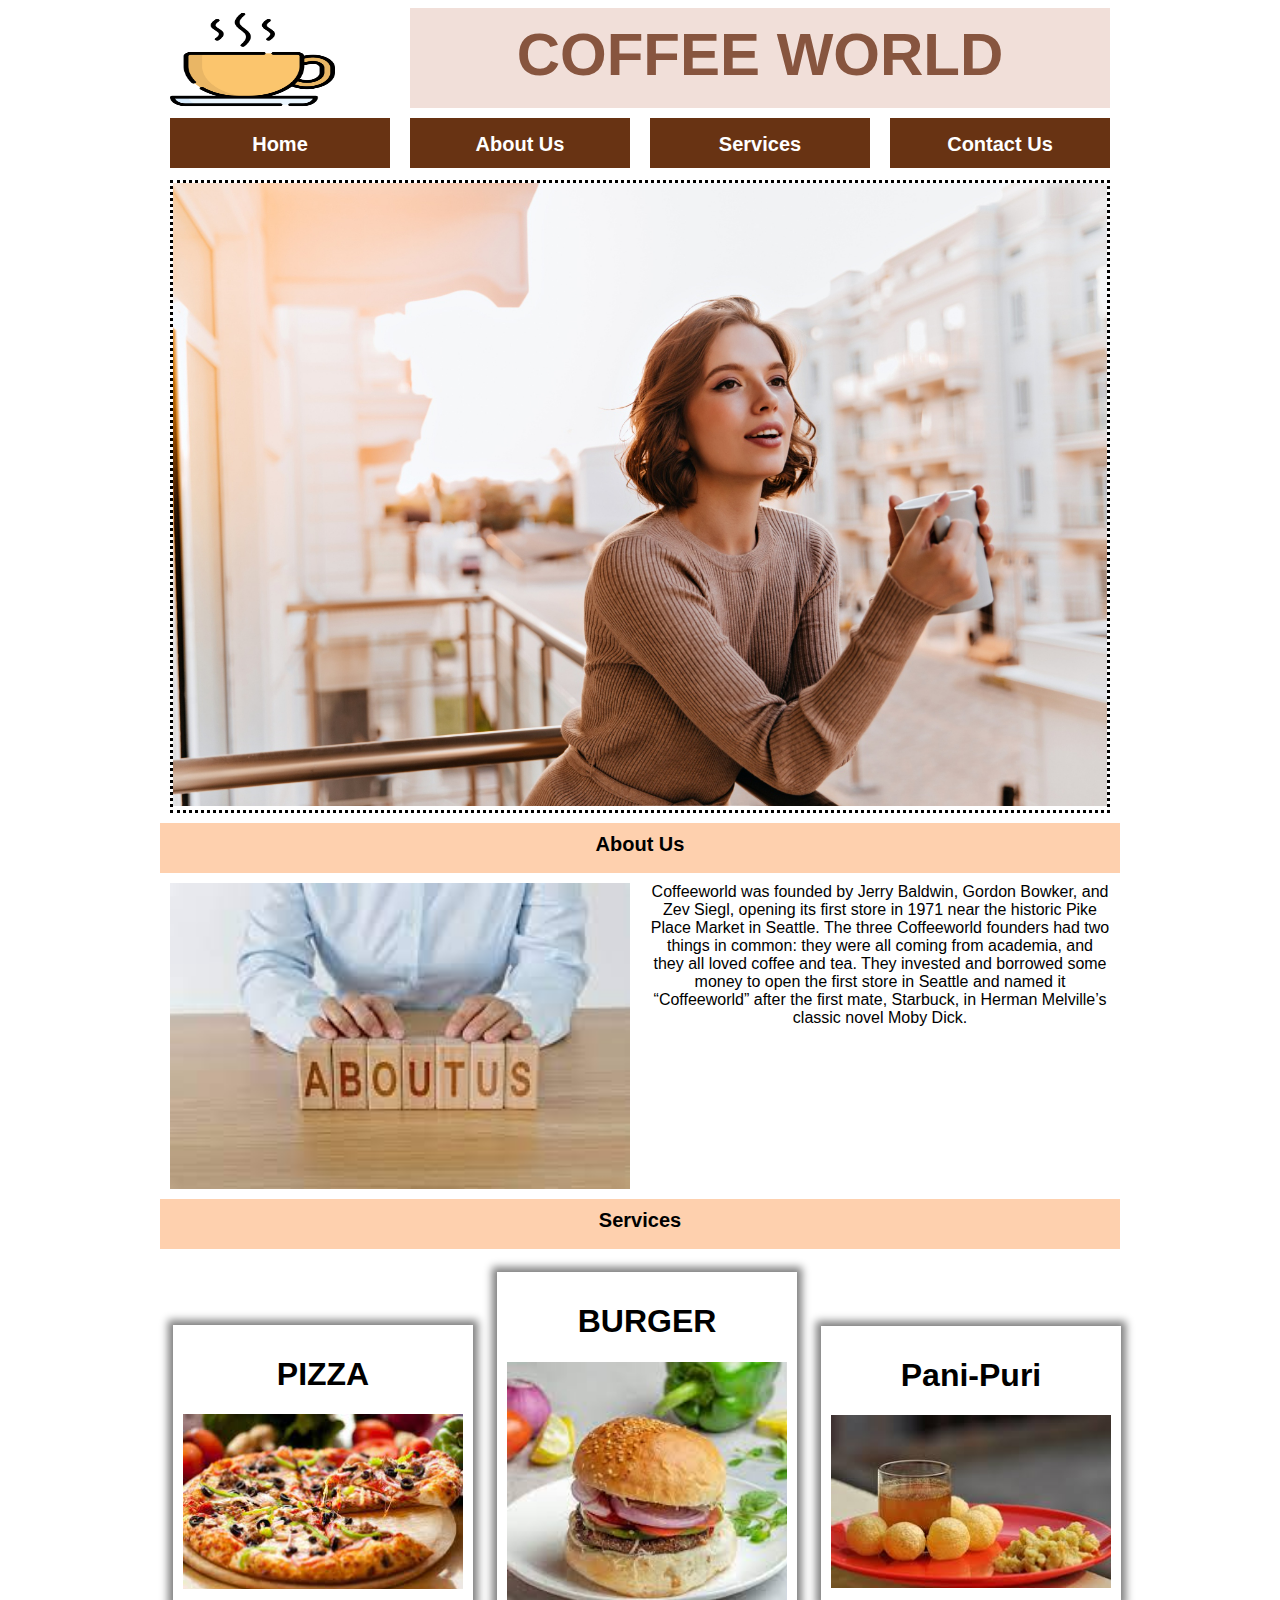
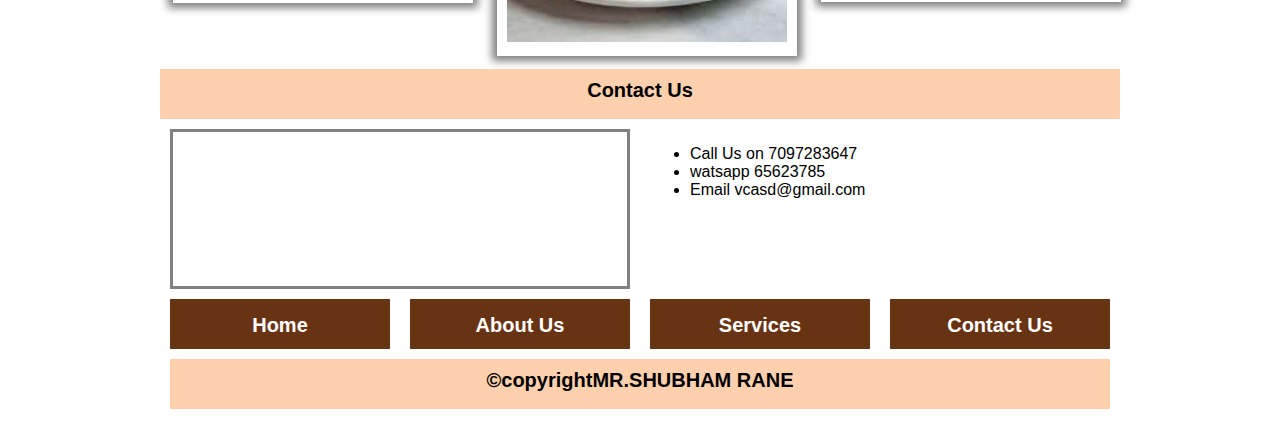
<file: index.html>
<!DOCTYPE html>
<html lang="en">

<head>
    <meta charset="UTF-8">
    <meta http-equiv="X-UA-Compatible" content="IE=edge">
    <meta name="viewport" content="width=device-width, initial-scale=1.0">
    <link rel="icon" type="image/x-icon" href="Assets/PHOTOS/logo.png">
    <link rel="stylesheet" href="Assets/CSS/960_12_col.css">
    <link rel="stylesheet" href="Assets/CSS/MYSTYLE.CSS">
    <title>HOME</title>
    <script>
        function index(){
            window.location.href = 'index.html';
        }
    </script>
</head>

<BODY>

    <DIV class="container_12">

        <DIV CLASS="grid_3 MLOGO">
            <img src="Assets/PHOTOS/logo.png" height="100%" width="75%">

        </DIV>
        <div class="grid_9 cname">
            COFFEE WORLD
        </div>
        <div class="clear">

        </div>
        <div class="grid_3 menu"> <a href="index.html" target="_blank"> Home </a></div>
        <div class="grid_3 menu"> <a href="aboutus.html" target="_blank"> About Us</a> </div>
        <div class="grid_3 menu"><a href="Service.html" target="_blank"> Services</a> </div>
        <div class="grid_3 menu"><a href="contact us.html" target="_blank"> Contact Us</a> </div>
        <div class="clear">

        </div>

        <div class="grid_12 border" style="margin-top:12px;">
            <img src="Assets/PHOTOS/home-bg.jpg" alt="image" width="100%" height="100%">
        </div>
        <div class="clear"></div>
        <div class="section"> About Us</div>
        <div class="clear"></div>
        <div class="grid_6 about">
            <img src="Assets/PHOTOS/food4.jpeg" height="100%" width="100%">
        </div>
        <div class="grid_6 about">
            Coffeeworld was founded by Jerry Baldwin, Gordon Bowker, and Zev Siegl, opening its first store in 1971 near
            the historic Pike Place Market in Seattle. The three Coffeeworld founders had two things in common: they
            were all coming from academia, and they all loved coffee and tea. They invested and borrowed some money to
            open the first store in Seattle and named it “Coffeeworld” after the first mate, Starbuck, in Herman
            Melville’s classic novel Moby Dick.
        </div>
        <div class="clear"></div>
        <div class="section">Services</div>
        <div class="clear"></div>

        <TABLE>
            <TR>
                <TH>
                    <div class="grid_4 services">
                        <h1 style="text-align: center;">PIZZA</h1><img src="Assets/PHOTOS/pizza.jpeg" alt="image"
                            height="100%" width="100%">
                    </div>
                </TH>
                <TH>
                    <div class="grid_4 services">
                        <h1 style="text-align:center;">BURGER</h1> <img src="Assets/PHOTOS/burger.jpeg" alt="image"
                            height="100%" width="100%">
                    </div>
                </TH>
                <TH>
                    <div class="grid_4 services">
                        <h1 style="text-align:center;">Pani-Puri</h1> <img src="Assets/PHOTOS/puri.jpeg" alt="image"
                            height="100%" width="100%">
                    </div>
                </TH>
            </TR>
        </TABLE>
        <div class="clear"></div>
        <div class="section">Contact Us</div>
        <div class="clear"></div>
        <div class="grid_6" STYLE="border:solid grey">
            <iframe
                src="https://www.google.com/maps/embed?pb=!1m14!1m8!1m3!1d15072.69270255503!2d72.9742331!3d19.1876371!3m2!1i1024!2i768!4f13.1!3m3!1m2!1s0x0%3A0x89ff617b4a6cbf6f!2sItvedant%20Education%20Pvt.%20Ltd%20-%20Thane!5e0!3m2!1sen!2sin!4v1655443759677!5m2!1sen!2sin"
                width="100%" height="100%" style="border:0;" allowfullscreen="" loading="lazy"
                referrerpolicy="no-referrer-when-downgrade"></iframe>
        </div>
        <div class="grid_6">
            <ul>
                <li>Call Us on 7097283647</li>
                <li>watsapp 65623785</li>
                <li>Email vcasd@gmail.com</li>
            </ul>
        </div>
        <div class="clear"></div>
        <div class="grid_3 menu"> <a href="index.html" target="_blank"> Home </a></div>
        <div class="grid_3 menu"> <a href="aboutus.html" target="_blank">About Us</a></div>
        <div class="grid_3 menu"><a href="Service.html" target="_blank"> Services</a> </div>
        <div class="grid_3 menu"><a href="contact us.html" target="_blank"> Contact Us</a> </div>
        <div class="clear"></div>
        <div class="grid_12 section">&copy;copyright<span>MR.SHUBHAM RANE</span></div>

    </DIV> <!-- >main container -->

</BODY>
</html>
</file>
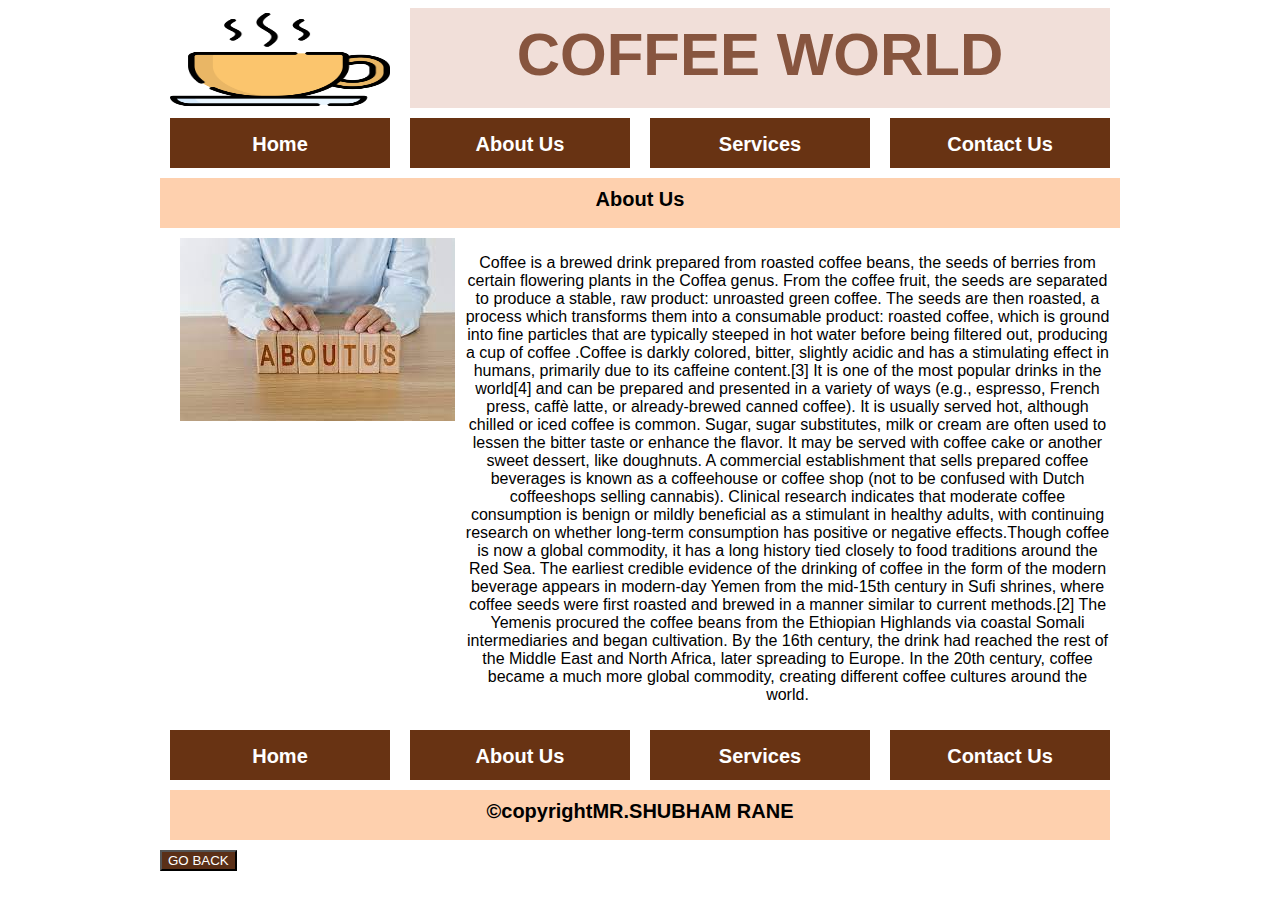
<file: aboutus.html>
<!DOCTYPE html>
<html lang="en">

<head>
    <meta charset="UTF-8">
    <meta http-equiv="X-UA-Compatible" content="IE=edge">
    <meta name="viewport" content="width=device-width, initial-scale=1.0">
    <title>ABOUT US</title>
    <link rel="icon" type="image/x-icon" href="Assets/PHOTOS/logo.png">
    <link rel="stylesheet" href="Assets/CSS/960_12_col.css">
    <link rel="stylesheet" href="Assets/CSS/MYSTYLE.CSS">
    <script>
        function index(){
            window.location.href = 'index.html';
        }
    </script>

</head>

<body>
    <DIV class="container_12">
        <DIV CLASS="grid_3 MLOGO">
            <img src="Assets/PHOTOS/logo.png" height="100%" width="100%">

        </DIV>
        <div class="grid_9 cname">
            COFFEE WORLD
        </div>
        <div class="clear">

        </div>
        <div class="grid_3 menu"> <a href="index.html" target="_blank"> Home </a> </div>
        <div class="grid_3 menu"> <a href="aboutus.html" target="_blank"> About Us</a> </div>
        <div class="grid_3 menu"><a href="Service.html" target="_blank"> Services</a> </div>
        <div class="grid_3 menu"><a href="contact us.html" target="_blank"> Contact Us</a> </div>
        <div class="clear">

        </div>
        <div class="clear"></div>
        <div class="section"> About Us</div>
        <div class="clear"></div>
        <div class="grid_12 about">
            <img src="Assets/PHOTOS/food4.jpeg" height="100%" width="100%" class="grid_4">

            <p>Coffee is a brewed drink prepared from roasted coffee beans, the seeds of berries from certain flowering
                plants in the Coffea genus. From the coffee fruit, the seeds are separated to produce a stable, raw
                product: unroasted green coffee. The seeds are then roasted, a process which transforms them into a
                consumable product: roasted coffee, which is ground into fine particles that are typically steeped in
                hot water before being filtered out, producing a cup of coffee .Coffee is darkly colored, bitter, slightly acidic and has a stimulating effect in humans, primarily due
                to its caffeine content.[3] It is one of the most popular drinks in the world[4] and can be prepared and
                presented in a variety of ways (e.g., espresso, French press, caffè latte, or already-brewed canned
                coffee). It is usually served hot, although chilled or iced coffee is common. Sugar, sugar substitutes,
                milk or cream are often used to lessen the bitter taste or enhance the flavor. It may be served with
                coffee cake or another sweet dessert, like doughnuts. A commercial establishment that sells prepared
                coffee beverages is known as a coffeehouse or coffee shop (not to be confused with Dutch coffeeshops
                selling cannabis). Clinical research indicates that moderate coffee consumption is benign or mildly
                beneficial as a stimulant in healthy adults, with continuing research on whether long-term consumption
                has positive or negative effects.Though coffee is now a global commodity, it has a long history tied closely to food traditions around
                the Red Sea. The earliest credible evidence of the drinking of coffee in the form of the modern beverage
                appears in modern-day Yemen from the mid-15th century in Sufi shrines, where coffee seeds were first
                roasted and brewed in a manner similar to current methods.[2] The Yemenis procured the coffee beans from
                the Ethiopian Highlands via coastal Somali intermediaries and began cultivation. By the 16th century,
                the drink had reached the rest of the Middle East and North Africa, later spreading to Europe. In the
                20th century, coffee became a much more global commodity, creating different coffee cultures around the
                world.
            </p>
        </div>



        <div class="clear"></div>
        <div class="grid_3 menu"> <a href="index.html" target="_blank"> Home </a></div>
        <div class="grid_3 menu"> <a href="aboutus.html" target="_blank">About Us</a></div>
        <div class="grid_3 menu"><a href="Service.html" target="_blank"> Services</a> </div>
        <div class="grid_3 menu"><a href="contact us.html" target="_blank"> Contact Us</a> </div>
        <div class="clear"></div>
        <div class="grid_12 section">&copy;copyright<span>MR.SHUBHAM RANE</span></div>

        <button class="btn" onclick="index()">GO BACK </button>
    </DIV>
</body>

</html>
</file>
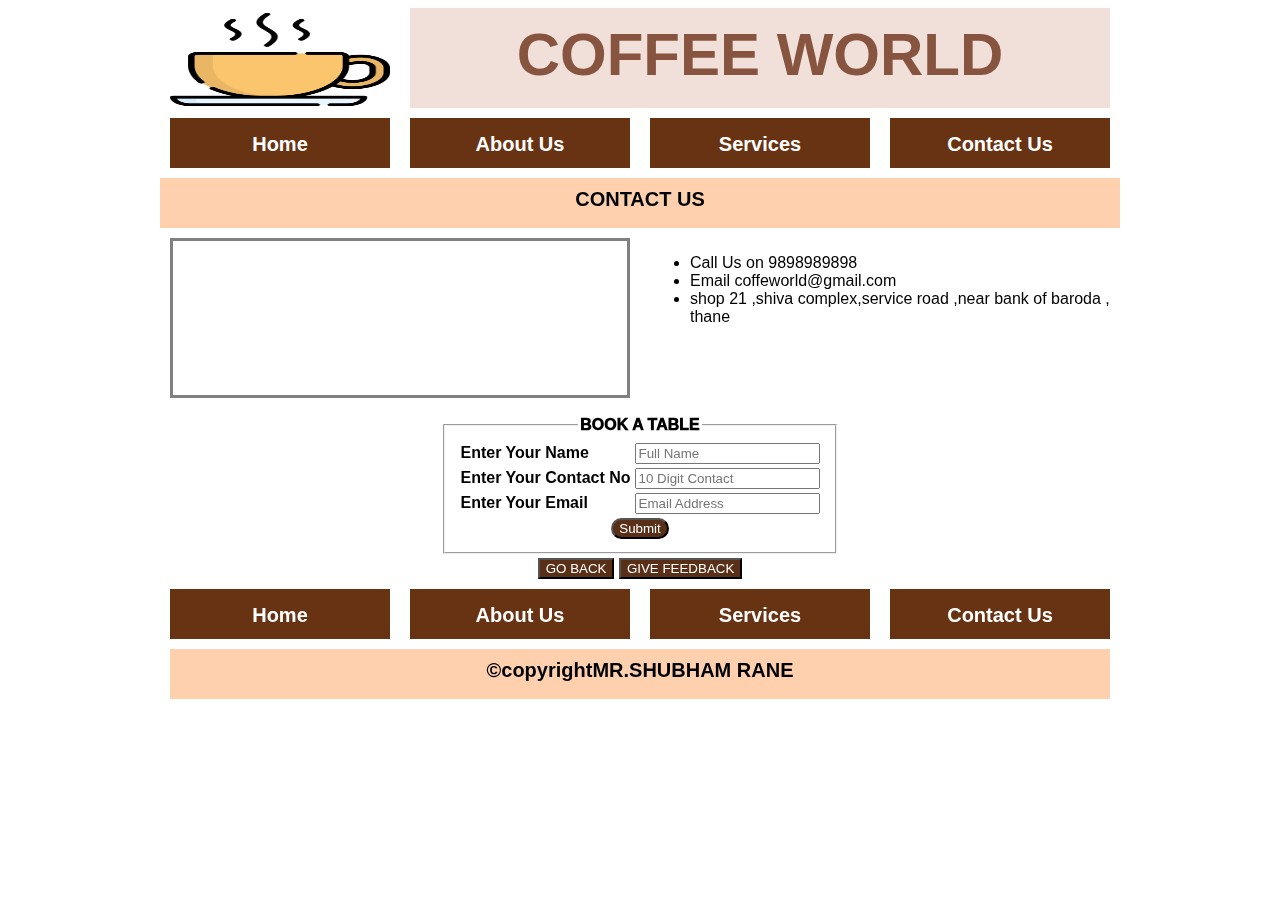
<file: contact us.html>
<!DOCTYPE html>
<html lang="en">

<head>
    <meta charset="UTF-8">
    <meta http-equiv="X-UA-Compatible" content="IE=edge">
    <meta name="viewport" content="width=device-width, initial-scale=1.0">
    <title>CONTACT US</title>
    <link rel="icon" type="image/x-icon" href="Assets/PHOTOS/logo.png">
    <link rel="stylesheet" href="Assets/CSS/960_12_col.css">
    <link rel="stylesheet" href="Assets/CSS/MYSTYLE.CSS">
    <script>
        function index(){
            window.location.href = 'index.html';
        }
        function feedback(){
            window.location.href = 'feedback2.html';
        }
    </script>

</head>

<body>
    <DIV class="container_12">
        <DIV CLASS="grid_3 MLOGO">
            <img src="Assets/PHOTOS/logo.png" height="100%" width="100%">

        </DIV>
        <div class="grid_9 cname">
            COFFEE WORLD
        </div>
        <div class="clear">

        </div>
        <div class="grid_3 menu"> <a href="index.html" target="_blank"> Home </a> </div>
        <div class="grid_3 menu"> <a href="aboutus.html" target="_blank"> About Us</a> </div>
        <div class="grid_3 menu"><a href="Service.html" target="_blank"> Services</a> </div>
        <div class="grid_3 menu"><a href="contact us.html" target="_blank"> Contact Us</a> </div>
        <div class="clear">

        </div>
        <div class="clear"></div>
        <div class="section"> CONTACT US </div>
        <div class="clear"></div>
        <div class="grid_6" STYLE="border:solid grey">
            <iframe
                src="https://www.google.com/maps/embed?pb=!1m14!1m8!1m3!1d15072.69270255503!2d72.9742331!3d19.1876371!3m2!1i1024!2i768!4f13.1!3m3!1m2!1s0x0%3A0x89ff617b4a6cbf6f!2sItvedant%20Education%20Pvt.%20Ltd%20-%20Thane!5e0!3m2!1sen!2sin!4v1655443759677!5m2!1sen!2sin"
                width="100%" height="100%" style="border:0;" allowfullscreen="" loading="lazy"
                referrerpolicy="no-referrer-when-downgrade"></iframe>
        </div>
        <div class="grid_6">
            <ul>
                <li>Call Us on 9898989898</li>
                <li>Email coffeworld@gmail.com</li>
                <li>shop 21 ,shiva complex,service road ,near bank of baroda , thane </li>
            </ul>
        </div>
        <div class="clear"></div>
        <BR>
        <div align="center">
            <form class="grid_12 table">
                <form action="">
                    <fieldset style="font-weight: 1000; display: inline-block; border: 2; ">
                        <legend align="center" style="color: black;">BOOK A TABLE </legend>
                        <table>
                            <tr>
                                <th align="left"><label for="nm">Enter Your Name</label></th>
                                <td><input type="text" name="nm" id="nm" placeholder="Full Name" required></td>
                            </tr>
                            <tr>
                                <th align="left"><label for="cn">Enter Your Contact No</label></th>
                                <td><input type="number" pattern="[0-9]{10}" name="cn" id="cn"
                                        placeholder="10 Digit Contact" required></td>
                            </tr>
                            <tr>
                                <th align="left"><label for="em">Enter Your Email</label></th>
                                <td><input type="email" name="em" id="em" placeholder="Email Address" required></td>
                            </tr>
                            <tr>

                                <th colspan="2"><button class="btn submitbtn" type="Submit"
                                        style="border-radius: 34px;"> Submit</button></th>
                            </tr>
                        </table>
                    </fieldset>
                </form>
        </div>
        <div class="clear">
        </div>
        <DIV ALIGN="MIDDLE">


            <button class="btn" onclick="index()">GO BACK </button>

            <button class="btn" onclick="feedback()"> GIVE FEEDBACK</button>

        </DIV>
        
        <div class="clear"></div>
        <div class="grid_3 menu"> <a href="index.html" target="_blank"> Home </a></div>
        <div class="grid_3 menu"> <a href="aboutus.html" target="_blank">About Us</a></div>
        <div class="grid_3 menu"><a href="Service.html" target="_blank"> Services</a> </div>
        <div class="grid_3 menu"><a href="contact us.html" target="_blank"> Contact Us</a> </div>
        <div class="clear"></div>
        <div class="grid_12 section">&copy;copyright<span>MR.SHUBHAM RANE</span></div>

            
        
    </DIV>

</body>

</html>
</file>
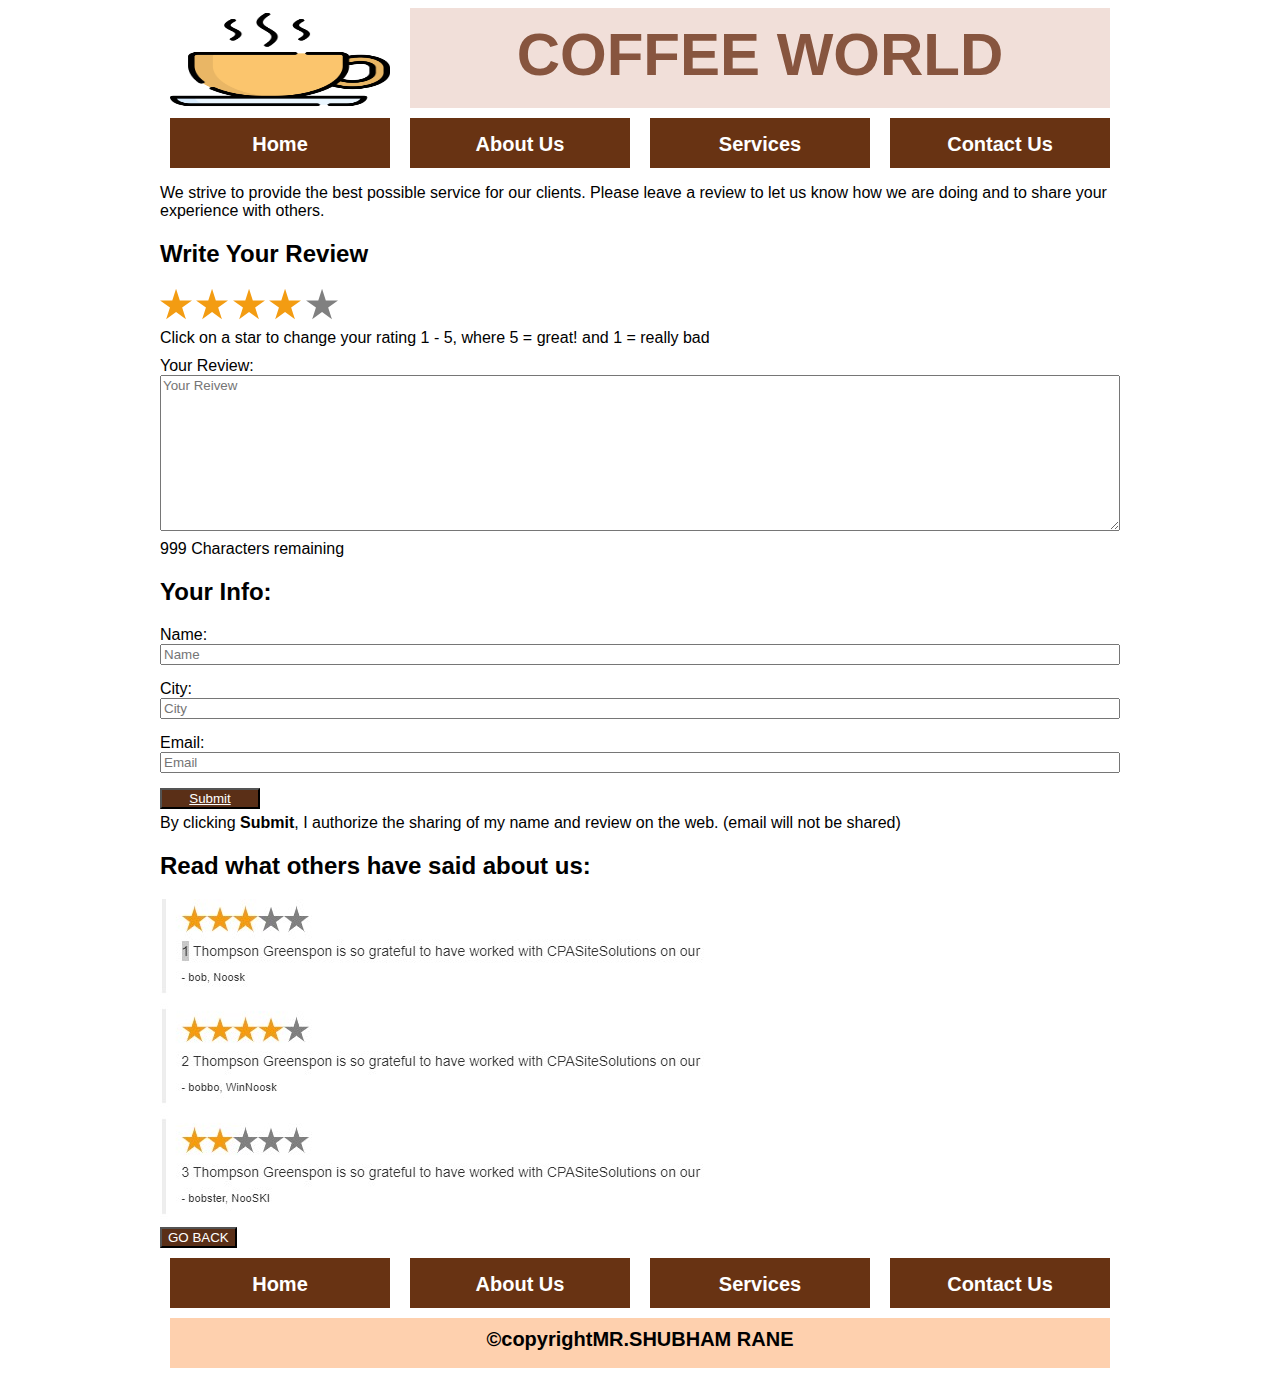
<file: feedback2.html>
<!DOCTYPE html>
<html lang="en">

<head>
    <meta charset="UTF-8">
    <meta http-equiv="X-UA-Compatible" content="IE=edge">
    <meta name="viewport" content="width=device-width, initial-scale=1.0">
    <title>FEEDBACK</title>
    <link rel="icon" type="image/x-icon" href="Assets/PHOTOS/logo.png">
    <link rel="stylesheet" href="Assets/CSS/960_12_col.css">
    <link rel="stylesheet" href="Assets/CSS/MYSTYLE.CSS">
    <style>
        .star {
            width: 32px;
            height: 32px;
            transition: .6s all;
        }

        #rating {
            cursor: pointer;
            display: inline-block
        }

        #review-form .input-group-addon {
            min-width: 100px;
        }

        #review-form .btn {
            min-width: 100px;
        }

        #review-form input[type="text"],
        #review-form textarea {
            width: 100%;
        }

        #review-form .form-group {
            margin-bottom: 15px;
        }

        #review-form .help-block {
            display: block;
            margin-top: 5px;
            margin-bottom: 10px;
        }

        blockquote {
            border-left: 5px solid rgb(238, 238, 238);
            padding-left: 20px;
        }

        blockquote .footer {
            display: block;
            font-size: 80%;
        }

        .stars-container {
            margin-bottom: 5px;
        }
    </style>
    <script>
        function index(){
            window.location.href = 'index.html';
        }
    </script>
</head>

<body>
    <DIV class="container_12">

        <DIV CLASS="grid_3 MLOGO">
            <img src="Assets/PHOTOS/logo.png" height="100%" width="100%">

        </DIV>
        <div class="grid_9 cname">
            COFFEE WORLD
        </div>
        <div class="clear">

        </div>
        <div class="grid_3 menu"> <a href="index.html" target="_blank"> Home </a></div>
        <div class="grid_3 menu"> <a href="aboutus.html" target="_blank"> About Us</a> </div>
        <div class="grid_3 menu"><a href="Service.html" target="_blank"> Services</a> </div>
        <div class="grid_3 menu"><a href="contact us.html" target="_blank"> Contact Us</a> </div>
        <div class="clear"></div>


        <div class="container">
            <p>
                We strive to provide the best possible service for our clients. Please leave a review to let us know how
                we are doing and to share your experience with others.
            </p>
            <form id="review-form" action="index.html" method="post">
                <h2>Write Your Review</h2>
                <div id="rating">
                    <svg class="star" id="1" viewBox="0 12.705 512 486.59" x="0px" y="0px" xml:space="preserve"
                        style="fill: #f39c12;">
                        <polygon
                            points="256.814,12.705 317.205,198.566 512.631,198.566 354.529,313.435 414.918,499.295 256.814,384.427 98.713,499.295 159.102,313.435 1,198.566 196.426,198.566">
                        </polygon>
                    </svg>
                    <svg class="star" id="2" viewBox="0 12.705 512 486.59" x="0px" y="0px" xml:space="preserve"
                        style="fill: #f39c12;">
                        <polygon
                            points="256.814,12.705 317.205,198.566 512.631,198.566 354.529,313.435 414.918,499.295 256.814,384.427 98.713,499.295 159.102,313.435 1,198.566 196.426,198.566">
                        </polygon>
                    </svg>
                    <svg class="star" id="3" viewBox="0 12.705 512 486.59" x="0px" y="0px" xml:space="preserve"
                        style="fill: #f39c12;">
                        <polygon
                            points="256.814,12.705 317.205,198.566 512.631,198.566 354.529,313.435 414.918,499.295 256.814,384.427 98.713,499.295 159.102,313.435 1,198.566 196.426,198.566">
                        </polygon>
                    </svg>
                    <svg class="star" id="4" viewBox="0 12.705 512 486.59" x="0px" y="0px" xml:space="preserve"
                        style="fill: #f39c12;">
                        <polygon
                            points="256.814,12.705 317.205,198.566 512.631,198.566 354.529,313.435 414.918,499.295 256.814,384.427 98.713,499.295 159.102,313.435 1,198.566 196.426,198.566">
                        </polygon>
                    </svg>
                    <svg class="star" id="5" viewBox="0 12.705 512 486.59" x="0px" y="0px" xml:space="preserve"
                        style="fill: #808080;">
                        <polygon
                            points="256.814,12.705 317.205,198.566 512.631,198.566 354.529,313.435 414.918,499.295 256.814,384.427 98.713,499.295 159.102,313.435 1,198.566 196.426,198.566">
                        </polygon>
                    </svg>
                </div>
                <span id="starsInfo" class="help-block">
                    Click on a star to change your rating 1 - 5, where 5 = great! and 1 = really bad
                </span>
                <div class="form-group">
                    <label class="control-label" for="review">Your Review:</label>
                    <textarea class="form-control" rows="10" placeholder="Your Reivew" name="review"
                        id="review"></textarea>
                    <span id="reviewInfo" class="help-block pull-right">
                        <span id="remaining">999</span> Characters remaining
                    </span>
                </div>
                <h2>Your Info:</h2>
                <div class="form-group">
                    <label for="name">Name:</label>
                    <input class="form-control" type="text" placeholder="Name" name="name" id="name" value="">
                </div>
                <div class="form-group">
                    <label for="city">City:</label>
                    <input class="form-control" type="text" placeholder="City" name="city" id="city" value="">
                </div>
                <div class="form-group">
                    <label for="email">Email:</label>
                    <input class="form-control" type="text" placeholder="Email" name="email" id="email" value="">
                </div>
                <button class="btn">
                <a href="#" id="submit" class="btn btn-primary">Submit</a>
                <input id="submitForm" type="submit" style="display:none;"></button>
                <span id="submitInfo" class="help-block">
                    By clicking <strong>Submit</strong>, I authorize the sharing of my name and review on the web.
                    (email will not be shared)
                </span>
            </form>
            <h2>Read what others have said about us:</h2>
            <div id="review-container">
            </div>
            <img src="Assets/PHOTOS/review.jpg" alt="">
        </div>

        <button class="btn" onclick="index()">GO BACK </button>
        <div class="clear"></div>
        <div class="grid_3 menu"> <a href="index.html" target="_blank"> Home </a></div>
        <div class="grid_3 menu"> <a href="aboutus.html" target="_blank">About Us</a></div>
        <div class="grid_3 menu"><a href="Service.html" target="_blank"> Services</a> </div>
        <div class="grid_3 menu"><a href="contact us.html" target="_blank"> Contact Us</a> </div>
        <div class="clear"></div>
       <div class="grid_12 section">&copy;copyright<span>MR.SHUBHAM RANE</span></div>


</body>

</html>
</file>
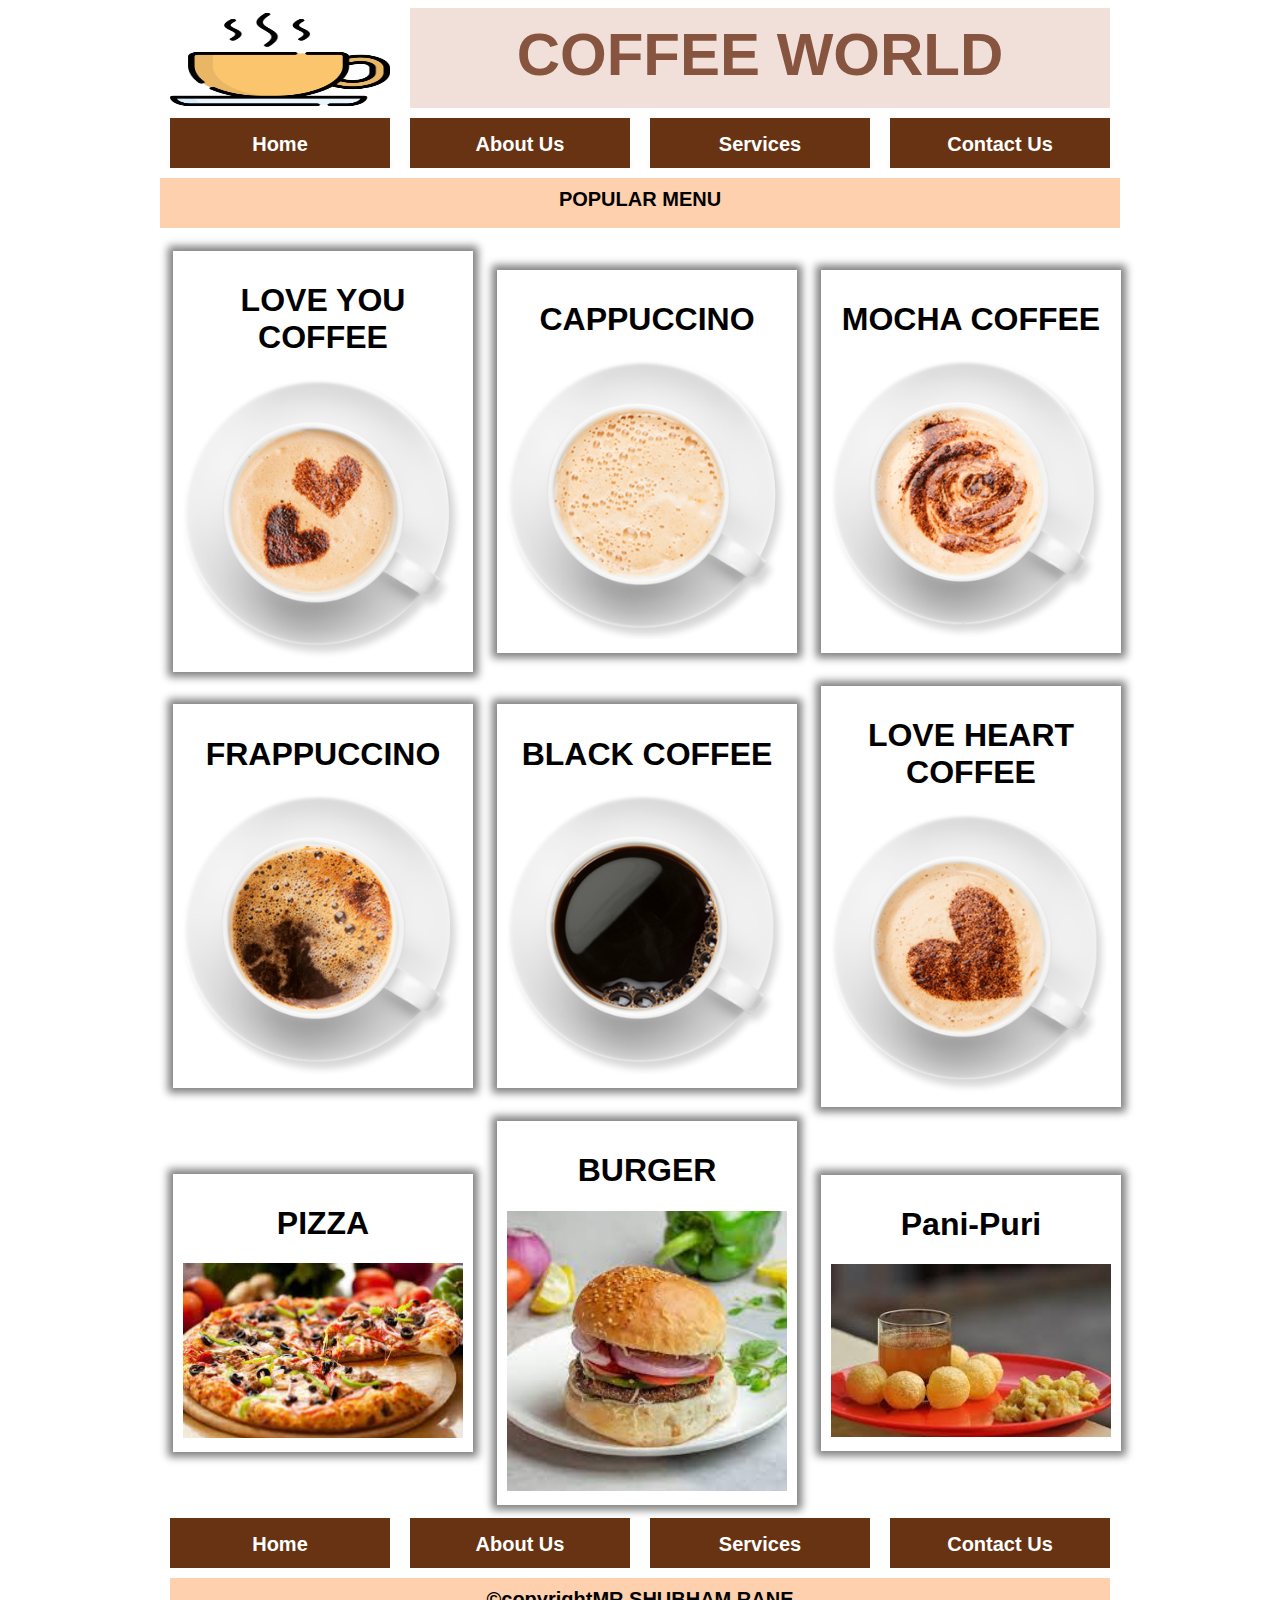
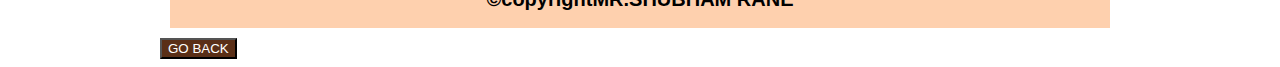
<file: Service.html>
<!DOCTYPE html>
<html lang="en">

<head>
    <meta charset="UTF-8">
    <meta http-equiv="X-UA-Compatible" content="IE=edge">
    <meta name="viewport" content="width=device-width, initial-scale=1.0">
    <title>SERVICE</title>
    <link rel="icon" type="image/x-icon" href="Assets/PHOTOS/logo.png">
    <link rel="stylesheet" href="Assets/CSS/960_12_col.css">
    <link rel="stylesheet" href="Assets/CSS/MYSTYLE.CSS">
    <script>
        function index(){
            window.location.href = 'index.html';
        }
    </script>

</head>

<body>
    <DIV class="container_12">
        <DIV CLASS="grid_3 MLOGO">
            <img src="Assets/PHOTOS/logo.png" height="100%" width="100%">

        </DIV>
        <div class="grid_9 cname">
            COFFEE WORLD
        </div>
        <div class="clear"> </div>
        <div class="grid_3 menu"> <a href="index.html" target="_blank"> Home </a> </div>
        <div class="grid_3 menu"> <a href="aboutus.html" target="_blank"> About Us</a> </div>
        <div class="grid_3 menu"><a href="Service.html" target="_blank"> Services</a> </div>
        <div class="grid_3 menu"><a href="contact us.html" target="_blank"> Contact Us</a> </div>
        <div class="clear">

        </div>
        <div class="clear"></div>
        <div class="section"> POPULAR MENU </div>

        <table>
            <tr>
                <th>
                    <div class=" grid_4 services">
                        <h1 style="text-align: center;">LOVE YOU COFFEE</h1><img src="Assets/PHOTOS/menu-1.png"
                            alt="image" height="100%" width="100%">
                    </div>
                </th>
                <th>
                    <div class="grid_4 services">
                        <h1 style="text-align:center;">CAPPUCCINO</h1><img src="Assets/PHOTOS/menu-2.png" alt="image"
                            height="100%" width="100%">
                    </div>
                </th>
                <th>
                    <div class="grid_4 services">
                        <h1 style="text-align:center;">MOCHA COFFEE</h1> <img src="Assets/PHOTOS/menu-3.png" alt="image"
                            height="100%" width="100%">
                    </div>
                </th>
            </tr>
            <tr>
                <td>
                    <div class="grid_4 services">
                        <h1 style="text-align: center;"> FRAPPUCCINO</h1><img src="Assets/PHOTOS/menu-4.png" alt="image"
                            height="100%" width="100%">
                    </div>
                </td>
                <td>
                    <div class="grid_4 services">
                        <h1 style="text-align:center;">BLACK COFFEE</h1> <img src="Assets/PHOTOS/menu-5.png"
                            alt="image" height="100%" width="100%">
                    </div>
                </td>
                <td>
                    <div class="grid_4 services">
                        <h1 style="text-align:center;">LOVE HEART COFFEE</h1> <img src="Assets/PHOTOS/menu-6.png"
                            alt="image" height="100%" width="100%">
                    </div>
                </td>
            </tr>
            <tr>
                <td>
                    <div class="grid_4 services">
                        <h1 style="text-align: center;">PIZZA</h1><img src="Assets/PHOTOS/pizza.jpeg" alt="image"
                            height="100%" width="100%">
                    </div>
                </td>
                <td>
                    <div class="grid_4 services">
                        <h1 style="text-align:center;">BURGER</h1> <img src="Assets/PHOTOS/burger.jpeg" alt="image"
                            height="100%" width="100%">
                    </div>
                </td>
                <td>
                    <div class="grid_4 services">
                        <h1 style="text-align:center;">Pani-Puri</h1> <img src="Assets/PHOTOS/puri.jpeg" alt="image"
                            height="100%" width="100%">
                    </div>
                </td>
            </tr>
        </table>
        <div class="clear"></div>
        <div class="grid_3 menu"> <a href="index.html" target="_blank"> Home </a></div>
        <div class="grid_3 menu"> <a href="aboutus.html" target="_blank">About Us</a></div>
        <div class="grid_3 menu"><a href="Service.html" target="_blank"> Services</a> </div>
        <div class="grid_3 menu"><a href="contact us.html" target="_blank"> Contact Us</a> </div>
        <div class="clear"></div>
        <div class="grid_12 section">&copy;copyright<span>MR.SHUBHAM RANE</span></div>
        <button class="btn" onclick="index()">GO BACK </button>
    </DIV>

</body>

</html>
</file>
<file: Assets/CSS/960_12_col.css>
/*
  960 Grid System ~ Core CSS.
  Learn more ~ http://960.gs/

  Licensed under GPL and MIT.
*/

/*
  Forces backgrounds to span full width,
  even if there is horizontal scrolling.
  Increase this if your layout is wider.

  Note: IE6 works fine without this fix.
*/

body {
  min-width: 960px;
}

/* `Container
----------------------------------------------------------------------------------------------------*/

.container_12 {
  margin-left: auto;
  margin-right: auto;
  width: 960px;
  /* border: solid black; */
}

/* `Grid >> Global
----------------------------------------------------------------------------------------------------*/

.grid_1,
.grid_2,
.grid_3,
.grid_4,
.grid_5,
.grid_6,
.grid_7,
.grid_8,
.grid_9,
.grid_10,
.grid_11,
.grid_12 {
  display: inline;
  float: left;
  margin-left: 10px;
  margin-right: 10px;
}

.push_1, .pull_1,
.push_2, .pull_2,
.push_3, .pull_3,
.push_4, .pull_4,
.push_5, .pull_5,
.push_6, .pull_6,
.push_7, .pull_7,
.push_8, .pull_8,
.push_9, .pull_9,
.push_10, .pull_10,
.push_11, .pull_11 {
  position: relative;
}

/* `Grid >> Children (Alpha ~ First, Omega ~ Last)
----------------------------------------------------------------------------------------------------*/

.alpha {
  margin-left: 0;
}

.omega {
  margin-right: 0;
}

/* `Grid >> 12 Columns
----------------------------------------------------------------------------------------------------*/

.container_12 .grid_1 {
  width: 60px;
}

.container_12 .grid_2 {
  width: 140px;
}

.container_12 .grid_3 {
  width: 220px;
}

.container_12 .grid_4 {
  width: 300px;
}

.container_12 .grid_5 {
  width: 380px;
}

.container_12 .grid_6 {
  width: 460px;
}

.container_12 .grid_7 {
  width: 540px;
}

.container_12 .grid_8 {
  width: 620px;
}

.container_12 .grid_9 {
  width: 700px;
}

.container_12 .grid_10 {
  width: 780px;
}

.container_12 .grid_11 {
  width: 860px;
}

.container_12 .grid_12 {
  width: 940px;
}

/* `Prefix Extra Space >> 12 Columns
----------------------------------------------------------------------------------------------------*/

.container_12 .prefix_1 {
  padding-left: 80px;
}

.container_12 .prefix_2 {
  padding-left: 160px;
}

.container_12 .prefix_3 {
  padding-left: 240px;
}

.container_12 .prefix_4 {
  padding-left: 320px;
}

.container_12 .prefix_5 {
  padding-left: 400px;
}

.container_12 .prefix_6 {
  padding-left: 480px;
}

.container_12 .prefix_7 {
  padding-left: 560px;
}

.container_12 .prefix_8 {
  padding-left: 640px;
}

.container_12 .prefix_9 {
  padding-left: 720px;
}

.container_12 .prefix_10 {
  padding-left: 800px;
}

.container_12 .prefix_11 {
  padding-left: 880px;
}

/* `Suffix Extra Space >> 12 Columns
----------------------------------------------------------------------------------------------------*/

.container_12 .suffix_1 {
  padding-right: 80px;
}

.container_12 .suffix_2 {
  padding-right: 160px;
}

.container_12 .suffix_3 {
  padding-right: 240px;
}

.container_12 .suffix_4 {
  padding-right: 320px;
}

.container_12 .suffix_5 {
  padding-right: 400px;
}

.container_12 .suffix_6 {
  padding-right: 480px;
}

.container_12 .suffix_7 {
  padding-right: 560px;
}

.container_12 .suffix_8 {
  padding-right: 640px;
}

.container_12 .suffix_9 {
  padding-right: 720px;
}

.container_12 .suffix_10 {
  padding-right: 800px;
}

.container_12 .suffix_11 {
  padding-right: 880px;
}

/* `Push Space >> 12 Columns
----------------------------------------------------------------------------------------------------*/

.container_12 .push_1 {
  left: 80px;
}

.container_12 .push_2 {
  left: 160px;
}

.container_12 .push_3 {
  left: 240px;
}

.container_12 .push_4 {
  left: 320px;
}

.container_12 .push_5 {
  left: 400px;
}

.container_12 .push_6 {
  left: 480px;
}

.container_12 .push_7 {
  left: 560px;
}

.container_12 .push_8 {
  left: 640px;
}

.container_12 .push_9 {
  left: 720px;
}

.container_12 .push_10 {
  left: 800px;
}

.container_12 .push_11 {
  left: 880px;
}

/* `Pull Space >> 12 Columns
----------------------------------------------------------------------------------------------------*/

.container_12 .pull_1 {
  left: -80px;
}

.container_12 .pull_2 {
  left: -160px;
}

.container_12 .pull_3 {
  left: -240px;
}

.container_12 .pull_4 {
  left: -320px;
}

.container_12 .pull_5 {
  left: -400px;
}

.container_12 .pull_6 {
  left: -480px;
}

.container_12 .pull_7 {
  left: -560px;
}

.container_12 .pull_8 {
  left: -640px;
}

.container_12 .pull_9 {
  left: -720px;
}

.container_12 .pull_10 {
  left: -800px;
}

.container_12 .pull_11 {
  left: -880px;
}

/* `Clear Floated Elements
----------------------------------------------------------------------------------------------------*/

/* http://sonspring.com/journal/clearing-floats */

.clear {
  clear: both;
  display: block;
  overflow: hidden;
  visibility: hidden;
  width: 0;
  height: 0;
}

/* http://www.yuiblog.com/blog/2010/09/27/clearfix-reloaded-overflowhidden-demystified */

.clearfix:before,
.clearfix:after,
.container_12:before,
.container_12:after {
  content: '.';
  display: block;
  overflow: hidden;
  visibility: hidden;
  font-size: 0;
  line-height: 0;
  width: 0;
  height: 0;
}

.clearfix:after,
.container_12:after {
  clear: both;
}

/*
  The following zoom:1 rule is specifically for IE6 + IE7.
  Move to separate stylesheet if invalid CSS is a problem.
*/

.clearfix,
.container_12 {
  zoom: 1;
}
</file>
<file: Assets/CSS/MYSTYLE.CSS>
.MLOGO {
    background-color: rgb(255, 255, 255);
    padding-top: 3px;
    height: 100px;
    /* display: inline-block; */
}

* {
    box-sizing: border-box;
    font-family: Arial, Helvetica, sans-serif;
}
.btn{
    color: white;
    background-color: rgb(90, 47, 23);
}

.cname {
    padding-top: 12px;
    font-size: 60px;
    height: 100px;
    font-weight: bold;
    background-color: rgb(241 223 217);
    color: #87553f;
    text-align: center;
    /* display: inline-block; */
}

.menu {
    text-align: center;
    background-color: #683313;
    height: 50px;
    margin-top: 10px;
    padding-top: 15px;
    font-size: 20px;
    font-weight: bold;
}

.menu a {
    text-decoration: none;
    color: white;
    display: block;
}

.section {
    margin-top: 10px;
    margin-bottom: 10px;
    padding-top: 10px;
    height: 50px;
    text-align: center;
    font-size: 20px;
    font-weight: bold;
    background-color:#fed0ae;
}

.about {
    display: flex;
    text-align: center;
}

.border {
    border-style: dotted;
}

.services {
    font-family: Impact, Haettenschweiler, 'Arial Narrow Bold', sans-serif;
    margin-top: 10px;
    padding: 10px;
    text-align: justify;
    box-shadow: 0px 0px 8px 5px grey;
    transition-property: transform;
    transition-delay: 1s;
}

.services:hover {
    transform: scale(1.1);
}

.h1 {
    margin-left: 0px;
}

;


.bubbly-button {
    font-family: 'Helvetica', 'Arial', 'sans-serif';
    display: inline-block;
    font-size: 1em;
    padding: 1em 2em;
    margin-top: 100px;
    margin-bottom: 60px;
    -webkit-appearance: none;
    background-color:rgb(90, 47, 23);
    color:white;
    border-radius: 4px;
    border: none;
    cursor: pointer;
    position: relative;
    transition: transform ease-in 0.1s, box-shadow ease-in 0.25s;
    box-shadow: 0 2px 25px rgba(255, 0, 130, 0.5);

    &:focus {
        outline: 0;
    }

    &:before &:after {
        position: absolute;
        display: block;
        width: 140%;
        height: 100%;
        left: -20%;
        z-index: -1000;
        transition: all ease-in-out 0.5s;
        background-repeat: no-repeat;
    }

    &:before {
        display: none;
        top: -75%;
        background-image:radial-gradient(circle, background-color: rgb(255, 0, 129) 20%, transparent 20%),
            radial-gradient(circle, transparent 20%, $button-bg 20%, transparent 30%),
            radial-gradient(circle, $button-bg 20%, transparent 20%),
            radial-gradient(circle, $button-bg 20%, transparent 20%),
            radial-gradient(circle, transparent 10%, $button-bg 15%, transparent 20%),
            radial-gradient(circle, $button-bg 20%, transparent 20%),
            radial-gradient(circle, $button-bg 20%, transparent 20%),
            radial-gradient(circle, $button-bg 20%, transparent 20%),
            radial-gradient(circle, $button-bg 20%, transparent 20%);
        background-size: 10% 10%, 20% 20%, 15% 15%, 20% 20%, 18% 18%, 10% 10%, 15% 15%, 10% 10%, 18% 18%;
        //background-position: 0% 80%, -5% 20%, 10% 40%, 20% 0%, 30% 30%, 22% 50%, 50% 50%, 65% 20%, 85% 30%;
    }

    &:after {
        display: none;
        bottom: -75%;
        background-image:
            radial-gradient(circle, $button-bg 20%, transparent 20%),
            radial-gradient(circle, $button-bg 20%, transparent 20%),
            radial-gradient(circle, transparent 10%, $button-bg 15%, transparent 20%),
            radial-gradient(circle, $button-bg 20%, transparent 20%),
            radial-gradient(circle, $button-bg 20%, transparent 20%),
            radial-gradient(circle, $button-bg 20%, transparent 20%),
            radial-gradient(circle, $button-bg 20%, transparent 20%);
        background-size: 15% 15%, 20% 20%, 18% 18%, 20% 20%, 15% 15%, 10% 10%, 20% 20%;
        //background-position: 5% 90%, 10% 90%, 10% 90%, 15% 90%, 25% 90%, 25% 90%, 40% 90%, 55% 90%, 70% 90%;
    }

    &:active {
        transform: scale(0.9);
        background-color: darken($button-bg, 5%);
        box-shadow: 0 2px 25px rgba(255, 0, 130, 0.2);
    }

    &.animate {
        &:before {
            display: block;
            animation: topBubbles ease-in-out 0.75s forwards;
        }

        &:after {
            display: block;
            animation: bottomBubbles ease-in-out 0.75s forwards;
        }
    }
}


.menu .box-container {
    display: grid;
    grid-template-columns: repeat(auto-fit, 30rem);
    gap: 2rem;
    align-items: flex-start;
    justify-content: center;
}

.menu .box-container .box {
    text-align: center;
}

.menu .box-container .box img {
    width: 100%;
    margin-bottom: 1rem;
}

.menu .box-container .box h3 {
    font-size: 2rem;
    color: var(--black);
}
</file>
